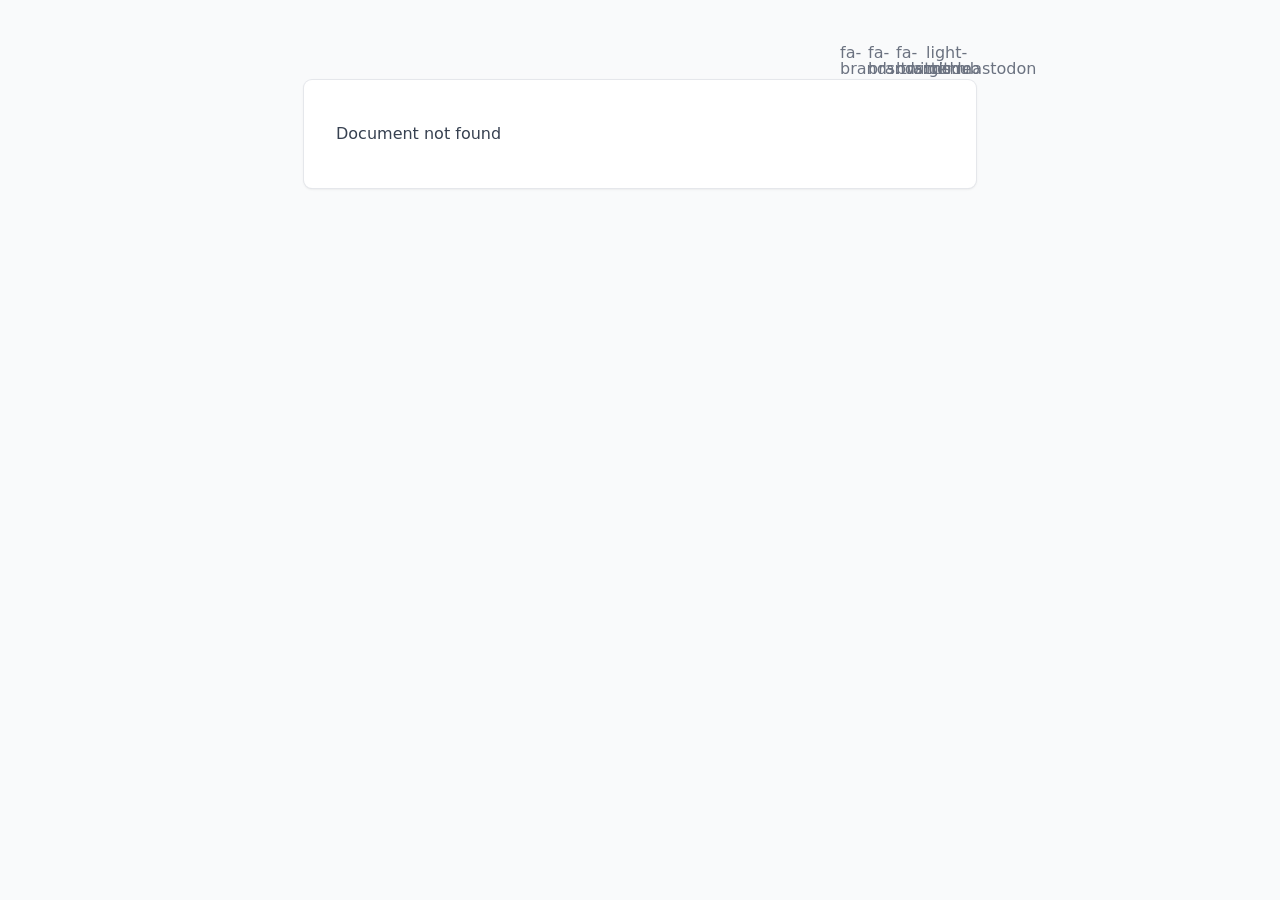
<file: 200.html>
<!DOCTYPE html><html><head><meta charset="utf-8">
<meta name="viewport" content="width=device-width, initial-scale=1">
<style>/*! tailwindcss v3.4.3 | MIT License | https://tailwindcss.com*/*,:after,:before{border:0 solid #e5e7eb;box-sizing:border-box}:after,:before{--tw-content:""}:host,html{line-height:1.5;-webkit-text-size-adjust:100%;font-family:ui-sans-serif,system-ui,sans-serif,Apple Color Emoji,Segoe UI Emoji,Segoe UI Symbol,Noto Color Emoji;font-feature-settings:normal;font-variation-settings:normal;tab-size:4;-webkit-tap-highlight-color:transparent}body{line-height:inherit;margin:0}hr{border-top-width:1px;color:inherit;height:0}abbr:where([title]){-webkit-text-decoration:underline dotted;text-decoration:underline dotted}h1,h2,h3,h4,h5,h6{font-size:inherit;font-weight:inherit}a{color:inherit;text-decoration:inherit}b,strong{font-weight:bolder}code,kbd,pre,samp{font-family:ui-monospace,SFMono-Regular,Menlo,Monaco,Consolas,Liberation Mono,Courier New,monospace;font-feature-settings:normal;font-size:1em;font-variation-settings:normal}small{font-size:80%}sub,sup{font-size:75%;line-height:0;position:relative;vertical-align:initial}sub{bottom:-.25em}sup{top:-.5em}table{border-collapse:collapse;border-color:inherit;text-indent:0}button,input,optgroup,select,textarea{color:inherit;font-family:inherit;font-feature-settings:inherit;font-size:100%;font-variation-settings:inherit;font-weight:inherit;letter-spacing:inherit;line-height:inherit;margin:0;padding:0}button,select{text-transform:none}button,input:where([type=button]),input:where([type=reset]),input:where([type=submit]){-webkit-appearance:button;background-color:initial;background-image:none}:-moz-focusring{outline:auto}:-moz-ui-invalid{box-shadow:none}progress{vertical-align:initial}::-webkit-inner-spin-button,::-webkit-outer-spin-button{height:auto}[type=search]{-webkit-appearance:textfield;outline-offset:-2px}::-webkit-search-decoration{-webkit-appearance:none}::-webkit-file-upload-button{-webkit-appearance:button;font:inherit}summary{display:list-item}blockquote,dd,dl,figure,h1,h2,h3,h4,h5,h6,hr,p,pre{margin:0}fieldset{margin:0}fieldset,legend{padding:0}menu,ol,ul{list-style:none;margin:0;padding:0}dialog{padding:0}textarea{resize:vertical}input::placeholder,textarea::placeholder{color:#9ca3af;opacity:1}[role=button],button{cursor:pointer}:disabled{cursor:default}audio,canvas,embed,iframe,img,object,svg,video{display:block;vertical-align:middle}img,video{height:auto;max-width:100%}[hidden]{display:none}*,::backdrop,:after,:before{--tw-border-spacing-x:0;--tw-border-spacing-y:0;--tw-translate-x:0;--tw-translate-y:0;--tw-rotate:0;--tw-skew-x:0;--tw-skew-y:0;--tw-scale-x:1;--tw-scale-y:1;--tw-pan-x: ;--tw-pan-y: ;--tw-pinch-zoom: ;--tw-scroll-snap-strictness:proximity;--tw-gradient-from-position: ;--tw-gradient-via-position: ;--tw-gradient-to-position: ;--tw-ordinal: ;--tw-slashed-zero: ;--tw-numeric-figure: ;--tw-numeric-spacing: ;--tw-numeric-fraction: ;--tw-ring-inset: ;--tw-ring-offset-width:0px;--tw-ring-offset-color:#fff;--tw-ring-color:#3b82f680;--tw-ring-offset-shadow:0 0 #0000;--tw-ring-shadow:0 0 #0000;--tw-shadow:0 0 #0000;--tw-shadow-colored:0 0 #0000;--tw-blur: ;--tw-brightness: ;--tw-contrast: ;--tw-grayscale: ;--tw-hue-rotate: ;--tw-invert: ;--tw-saturate: ;--tw-sepia: ;--tw-drop-shadow: ;--tw-backdrop-blur: ;--tw-backdrop-brightness: ;--tw-backdrop-contrast: ;--tw-backdrop-grayscale: ;--tw-backdrop-hue-rotate: ;--tw-backdrop-invert: ;--tw-backdrop-opacity: ;--tw-backdrop-saturate: ;--tw-backdrop-sepia: ;--tw-contain-size: ;--tw-contain-layout: ;--tw-contain-paint: ;--tw-contain-style: }.prose{color:var(--tw-prose-body);max-width:65ch}.prose :where(p):not(:where([class~=not-prose],[class~=not-prose] *)){margin-bottom:1.25em;margin-top:1.25em}.prose :where([class~=lead]):not(:where([class~=not-prose],[class~=not-prose] *)){color:var(--tw-prose-lead);font-size:1.25em;line-height:1.6;margin-bottom:1.2em;margin-top:1.2em}.prose :where(a):not(:where([class~=not-prose],[class~=not-prose] *)){color:var(--tw-prose-links);font-weight:500;text-decoration:underline}.prose :where(strong):not(:where([class~=not-prose],[class~=not-prose] *)){color:var(--tw-prose-bold);font-weight:600}.prose :where(a strong):not(:where([class~=not-prose],[class~=not-prose] *)){color:inherit}.prose :where(blockquote strong):not(:where([class~=not-prose],[class~=not-prose] *)){color:inherit}.prose :where(thead th strong):not(:where([class~=not-prose],[class~=not-prose] *)){color:inherit}.prose :where(ol):not(:where([class~=not-prose],[class~=not-prose] *)){list-style-type:decimal;margin-bottom:1.25em;margin-top:1.25em;padding-inline-start:1.625em}.prose :where(ol[type=A]):not(:where([class~=not-prose],[class~=not-prose] *)){list-style-type:upper-alpha}.prose :where(ol[type=a]):not(:where([class~=not-prose],[class~=not-prose] *)){list-style-type:lower-alpha}.prose :where(ol[type=A s]):not(:where([class~=not-prose],[class~=not-prose] *)){list-style-type:upper-alpha}.prose :where(ol[type=a s]):not(:where([class~=not-prose],[class~=not-prose] *)){list-style-type:lower-alpha}.prose :where(ol[type=I]):not(:where([class~=not-prose],[class~=not-prose] *)){list-style-type:upper-roman}.prose :where(ol[type=i]):not(:where([class~=not-prose],[class~=not-prose] *)){list-style-type:lower-roman}.prose :where(ol[type=I s]):not(:where([class~=not-prose],[class~=not-prose] *)){list-style-type:upper-roman}.prose :where(ol[type=i s]):not(:where([class~=not-prose],[class~=not-prose] *)){list-style-type:lower-roman}.prose :where(ol[type="1"]):not(:where([class~=not-prose],[class~=not-prose] *)){list-style-type:decimal}.prose :where(ul):not(:where([class~=not-prose],[class~=not-prose] *)){list-style-type:disc;margin-bottom:1.25em;margin-top:1.25em;padding-inline-start:1.625em}.prose :where(ol>li):not(:where([class~=not-prose],[class~=not-prose] *))::marker{color:var(--tw-prose-counters);font-weight:400}.prose :where(ul>li):not(:where([class~=not-prose],[class~=not-prose] *))::marker{color:var(--tw-prose-bullets)}.prose :where(dt):not(:where([class~=not-prose],[class~=not-prose] *)){color:var(--tw-prose-headings);font-weight:600;margin-top:1.25em}.prose :where(hr):not(:where([class~=not-prose],[class~=not-prose] *)){border-color:var(--tw-prose-hr);border-top-width:1px;margin-bottom:3em;margin-top:3em}.prose :where(blockquote):not(:where([class~=not-prose],[class~=not-prose] *)){border-inline-start-color:var(--tw-prose-quote-borders);border-inline-start-width:.25rem;color:var(--tw-prose-quotes);font-style:italic;font-weight:500;margin-bottom:1.6em;margin-top:1.6em;padding-inline-start:1em;quotes:"\201C""\201D""\2018""\2019"}.prose :where(blockquote p:first-of-type):not(:where([class~=not-prose],[class~=not-prose] *)):before{content:open-quote}.prose :where(blockquote p:last-of-type):not(:where([class~=not-prose],[class~=not-prose] *)):after{content:close-quote}.prose :where(h1):not(:where([class~=not-prose],[class~=not-prose] *)){color:var(--tw-prose-headings);font-size:2.25em;font-weight:800;line-height:1.1111111;margin-bottom:.8888889em;margin-top:0}.prose :where(h1 strong):not(:where([class~=not-prose],[class~=not-prose] *)){color:inherit;font-weight:900}.prose :where(h2):not(:where([class~=not-prose],[class~=not-prose] *)){color:var(--tw-prose-headings);font-size:1.5em;font-weight:700;line-height:1.3333333;margin-bottom:1em;margin-top:2em}.prose :where(h2 strong):not(:where([class~=not-prose],[class~=not-prose] *)){color:inherit;font-weight:800}.prose :where(h3):not(:where([class~=not-prose],[class~=not-prose] *)){color:var(--tw-prose-headings);font-size:1.25em;font-weight:600;line-height:1.6;margin-bottom:.6em;margin-top:1.6em}.prose :where(h3 strong):not(:where([class~=not-prose],[class~=not-prose] *)){color:inherit;font-weight:700}.prose :where(h4):not(:where([class~=not-prose],[class~=not-prose] *)){color:var(--tw-prose-headings);font-weight:600;line-height:1.5;margin-bottom:.5em;margin-top:1.5em}.prose :where(h4 strong):not(:where([class~=not-prose],[class~=not-prose] *)){color:inherit;font-weight:700}.prose :where(img):not(:where([class~=not-prose],[class~=not-prose] *)){margin-bottom:2em;margin-top:2em}.prose :where(picture):not(:where([class~=not-prose],[class~=not-prose] *)){display:block;margin-bottom:2em;margin-top:2em}.prose :where(video):not(:where([class~=not-prose],[class~=not-prose] *)){margin-bottom:2em;margin-top:2em}.prose :where(kbd):not(:where([class~=not-prose],[class~=not-prose] *)){border-radius:.3125rem;box-shadow:0 0 0 1px rgb(var(--tw-prose-kbd-shadows)/10%),0 3px 0 rgb(var(--tw-prose-kbd-shadows)/10%);color:var(--tw-prose-kbd);font-family:inherit;font-size:.875em;font-weight:500;padding-inline-end:.375em;padding-bottom:.1875em;padding-top:.1875em;padding-inline-start:.375em}.prose :where(code):not(:where([class~=not-prose],[class~=not-prose] *)){color:var(--tw-prose-code);font-size:.875em;font-weight:600}.prose :where(code):not(:where([class~=not-prose],[class~=not-prose] *)):before{content:"`"}.prose :where(code):not(:where([class~=not-prose],[class~=not-prose] *)):after{content:"`"}.prose :where(a code):not(:where([class~=not-prose],[class~=not-prose] *)){color:inherit}.prose :where(h1 code):not(:where([class~=not-prose],[class~=not-prose] *)){color:inherit}.prose :where(h2 code):not(:where([class~=not-prose],[class~=not-prose] *)){color:inherit;font-size:.875em}.prose :where(h3 code):not(:where([class~=not-prose],[class~=not-prose] *)){color:inherit;font-size:.9em}.prose :where(h4 code):not(:where([class~=not-prose],[class~=not-prose] *)){color:inherit}.prose :where(blockquote code):not(:where([class~=not-prose],[class~=not-prose] *)){color:inherit}.prose :where(thead th code):not(:where([class~=not-prose],[class~=not-prose] *)){color:inherit}.prose :where(pre):not(:where([class~=not-prose],[class~=not-prose] *)){background-color:var(--tw-prose-pre-bg);border-radius:.375rem;color:var(--tw-prose-pre-code);font-size:.875em;font-weight:400;line-height:1.7142857;margin-bottom:1.7142857em;margin-top:1.7142857em;overflow-x:auto;padding-inline-end:1.1428571em;padding-bottom:.8571429em;padding-top:.8571429em;padding-inline-start:1.1428571em}.prose :where(pre code):not(:where([class~=not-prose],[class~=not-prose] *)){background-color:initial;border-radius:0;border-width:0;color:inherit;font-family:inherit;font-size:inherit;font-weight:inherit;line-height:inherit;padding:0}.prose :where(pre code):not(:where([class~=not-prose],[class~=not-prose] *)):before{content:none}.prose :where(pre code):not(:where([class~=not-prose],[class~=not-prose] *)):after{content:none}.prose :where(table):not(:where([class~=not-prose],[class~=not-prose] *)){font-size:.875em;line-height:1.7142857;margin-bottom:2em;margin-top:2em;table-layout:auto;text-align:start;width:100%}.prose :where(thead):not(:where([class~=not-prose],[class~=not-prose] *)){border-bottom-color:var(--tw-prose-th-borders);border-bottom-width:1px}.prose :where(thead th):not(:where([class~=not-prose],[class~=not-prose] *)){color:var(--tw-prose-headings);font-weight:600;padding-inline-end:.5714286em;padding-bottom:.5714286em;padding-inline-start:.5714286em;vertical-align:bottom}.prose :where(tbody tr):not(:where([class~=not-prose],[class~=not-prose] *)){border-bottom-color:var(--tw-prose-td-borders);border-bottom-width:1px}.prose :where(tbody tr:last-child):not(:where([class~=not-prose],[class~=not-prose] *)){border-bottom-width:0}.prose :where(tbody td):not(:where([class~=not-prose],[class~=not-prose] *)){vertical-align:initial}.prose :where(tfoot):not(:where([class~=not-prose],[class~=not-prose] *)){border-top-color:var(--tw-prose-th-borders);border-top-width:1px}.prose :where(tfoot td):not(:where([class~=not-prose],[class~=not-prose] *)){vertical-align:top}.prose :where(figure>*):not(:where([class~=not-prose],[class~=not-prose] *)){margin-bottom:0;margin-top:0}.prose :where(figcaption):not(:where([class~=not-prose],[class~=not-prose] *)){color:var(--tw-prose-captions);font-size:.875em;line-height:1.4285714;margin-top:.8571429em}.prose{--tw-prose-body:#374151;--tw-prose-headings:#111827;--tw-prose-lead:#4b5563;--tw-prose-links:#111827;--tw-prose-bold:#111827;--tw-prose-counters:#6b7280;--tw-prose-bullets:#d1d5db;--tw-prose-hr:#e5e7eb;--tw-prose-quotes:#111827;--tw-prose-quote-borders:#e5e7eb;--tw-prose-captions:#6b7280;--tw-prose-kbd:#111827;--tw-prose-kbd-shadows:17 24 39;--tw-prose-code:#111827;--tw-prose-pre-code:#e5e7eb;--tw-prose-pre-bg:#1f2937;--tw-prose-th-borders:#d1d5db;--tw-prose-td-borders:#e5e7eb;--tw-prose-invert-body:#d1d5db;--tw-prose-invert-headings:#fff;--tw-prose-invert-lead:#9ca3af;--tw-prose-invert-links:#fff;--tw-prose-invert-bold:#fff;--tw-prose-invert-counters:#9ca3af;--tw-prose-invert-bullets:#4b5563;--tw-prose-invert-hr:#374151;--tw-prose-invert-quotes:#f3f4f6;--tw-prose-invert-quote-borders:#374151;--tw-prose-invert-captions:#9ca3af;--tw-prose-invert-kbd:#fff;--tw-prose-invert-kbd-shadows:255 255 255;--tw-prose-invert-code:#fff;--tw-prose-invert-pre-code:#d1d5db;--tw-prose-invert-pre-bg:#00000080;--tw-prose-invert-th-borders:#4b5563;--tw-prose-invert-td-borders:#374151;font-size:1rem;line-height:1.75}.prose :where(picture>img):not(:where([class~=not-prose],[class~=not-prose] *)){margin-bottom:0;margin-top:0}.prose :where(li):not(:where([class~=not-prose],[class~=not-prose] *)){margin-bottom:.5em;margin-top:.5em}.prose :where(ol>li):not(:where([class~=not-prose],[class~=not-prose] *)){padding-inline-start:.375em}.prose :where(ul>li):not(:where([class~=not-prose],[class~=not-prose] *)){padding-inline-start:.375em}.prose :where(.prose>ul>li p):not(:where([class~=not-prose],[class~=not-prose] *)){margin-bottom:.75em;margin-top:.75em}.prose :where(.prose>ul>li>:first-child):not(:where([class~=not-prose],[class~=not-prose] *)){margin-top:1.25em}.prose :where(.prose>ul>li>:last-child):not(:where([class~=not-prose],[class~=not-prose] *)){margin-bottom:1.25em}.prose :where(.prose>ol>li>:first-child):not(:where([class~=not-prose],[class~=not-prose] *)){margin-top:1.25em}.prose :where(.prose>ol>li>:last-child):not(:where([class~=not-prose],[class~=not-prose] *)){margin-bottom:1.25em}.prose :where(ul ul,ul ol,ol ul,ol ol):not(:where([class~=not-prose],[class~=not-prose] *)){margin-bottom:.75em;margin-top:.75em}.prose :where(dl):not(:where([class~=not-prose],[class~=not-prose] *)){margin-bottom:1.25em;margin-top:1.25em}.prose :where(dd):not(:where([class~=not-prose],[class~=not-prose] *)){margin-top:.5em;padding-inline-start:1.625em}.prose :where(hr+*):not(:where([class~=not-prose],[class~=not-prose] *)){margin-top:0}.prose :where(h2+*):not(:where([class~=not-prose],[class~=not-prose] *)){margin-top:0}.prose :where(h3+*):not(:where([class~=not-prose],[class~=not-prose] *)){margin-top:0}.prose :where(h4+*):not(:where([class~=not-prose],[class~=not-prose] *)){margin-top:0}.prose :where(thead th:first-child):not(:where([class~=not-prose],[class~=not-prose] *)){padding-inline-start:0}.prose :where(thead th:last-child):not(:where([class~=not-prose],[class~=not-prose] *)){padding-inline-end:0}.prose :where(tbody td,tfoot td):not(:where([class~=not-prose],[class~=not-prose] *)){padding-inline-end:.5714286em;padding-bottom:.5714286em;padding-top:.5714286em;padding-inline-start:.5714286em}.prose :where(tbody td:first-child,tfoot td:first-child):not(:where([class~=not-prose],[class~=not-prose] *)){padding-inline-start:0}.prose :where(tbody td:last-child,tfoot td:last-child):not(:where([class~=not-prose],[class~=not-prose] *)){padding-inline-end:0}.prose :where(figure):not(:where([class~=not-prose],[class~=not-prose] *)){margin-bottom:2em;margin-top:2em}.prose :where(.prose>:first-child):not(:where([class~=not-prose],[class~=not-prose] *)){margin-top:0}.prose :where(.prose>:last-child):not(:where([class~=not-prose],[class~=not-prose] *)){margin-bottom:0}.sr-only{height:1px;margin:-1px;overflow:hidden;padding:0;position:absolute;width:1px;clip:rect(0,0,0,0);border-width:0;white-space:nowrap}.static{position:static}.m-auto{margin:auto}.mx-auto{margin-left:auto;margin-right:auto}.mr-6{margin-right:1.5rem}.block{display:block}.inline-block{display:inline-block}.flex{display:flex}.inline-flex{display:inline-flex}.h-4{height:1rem}.h-5{height:1.25rem}.w-4{width:1rem}.w-5{width:1.25rem}.max-w-2xl{max-width:42rem}.max-w-full{max-width:100%}.max-w-none{max-width:none}.items-center{align-items:center}.justify-between{justify-content:space-between}.gap-1{gap:.25rem}.space-x-3>:not([hidden])~:not([hidden]){--tw-space-x-reverse:0;margin-left:.75rem;margin-left:calc(.75rem*(1 - var(--tw-space-x-reverse)));margin-right:0;margin-right:calc(.75rem*var(--tw-space-x-reverse))}.overflow-x-auto{overflow-x:auto}.rounded{border-radius:.25rem}.bg-gray-50{--tw-bg-opacity:1;background-color:#f9fafb;background-color:rgb(249 250 251/var(--tw-bg-opacity))}.bg-gray-800{--tw-bg-opacity:1;background-color:#1f2937;background-color:rgb(31 41 55/var(--tw-bg-opacity))}.bg-white{--tw-bg-opacity:1;background-color:#fff;background-color:rgb(255 255 255/var(--tw-bg-opacity))}.px-3{padding-left:.75rem;padding-right:.75rem}.px-4{padding-left:1rem;padding-right:1rem}.py-1{padding-bottom:.25rem;padding-top:.25rem}.py-10{padding-bottom:2.5rem;padding-top:2.5rem}.py-4{padding-bottom:1rem;padding-top:1rem}.text-2xl{font-size:1.5rem;line-height:2rem}.font-bold{font-weight:700}.text-black{--tw-text-opacity:1;color:#000;color:rgb(0 0 0/var(--tw-text-opacity))}.text-gray-500{--tw-text-opacity:1;color:#6b7280;color:rgb(107 114 128/var(--tw-text-opacity))}.text-gray-700{--tw-text-opacity:1;color:#374151;color:rgb(55 65 81/var(--tw-text-opacity))}.text-white{--tw-text-opacity:1;color:#fff;color:rgb(255 255 255/var(--tw-text-opacity))}.no-underline{text-decoration-line:none}.ring-1{--tw-ring-offset-shadow:var(--tw-ring-inset) 0 0 0 var(--tw-ring-offset-width) var(--tw-ring-offset-color);--tw-ring-shadow:var(--tw-ring-inset) 0 0 0 calc(1px + var(--tw-ring-offset-width)) var(--tw-ring-color);box-shadow:var(--tw-ring-inset) 0 0 0 var(--tw-ring-offset-width) var(--tw-ring-offset-color),var(--tw-ring-inset) 0 0 0 calc(1px + var(--tw-ring-offset-width)) var(--tw-ring-color),0 0 #0000;box-shadow:var(--tw-ring-offset-shadow),var(--tw-ring-shadow),var(--tw-shadow,0 0 #0000)}.ring-gray-200{--tw-ring-opacity:1;--tw-ring-color:rgb(229 231 235/var(--tw-ring-opacity))}.transition{transition-duration:.15s;transition-property:color,background-color,border-color,text-decoration-color,fill,stroke,opacity,box-shadow,transform,filter,-webkit-backdrop-filter;transition-property:color,background-color,border-color,text-decoration-color,fill,stroke,opacity,box-shadow,transform,filter,backdrop-filter;transition-property:color,background-color,border-color,text-decoration-color,fill,stroke,opacity,box-shadow,transform,filter,backdrop-filter,-webkit-backdrop-filter;transition-timing-function:cubic-bezier(.4,0,.2,1)}.dark\:prose-invert:is(.dark *){--tw-prose-body:var(--tw-prose-invert-body);--tw-prose-headings:var(--tw-prose-invert-headings);--tw-prose-lead:var(--tw-prose-invert-lead);--tw-prose-links:var(--tw-prose-invert-links);--tw-prose-bold:var(--tw-prose-invert-bold);--tw-prose-counters:var(--tw-prose-invert-counters);--tw-prose-bullets:var(--tw-prose-invert-bullets);--tw-prose-hr:var(--tw-prose-invert-hr);--tw-prose-quotes:var(--tw-prose-invert-quotes);--tw-prose-quote-borders:var(--tw-prose-invert-quote-borders);--tw-prose-captions:var(--tw-prose-invert-captions);--tw-prose-kbd:var(--tw-prose-invert-kbd);--tw-prose-kbd-shadows:var(--tw-prose-invert-kbd-shadows);--tw-prose-code:var(--tw-prose-invert-code);--tw-prose-pre-code:var(--tw-prose-invert-pre-code);--tw-prose-pre-bg:var(--tw-prose-invert-pre-bg);--tw-prose-th-borders:var(--tw-prose-invert-th-borders);--tw-prose-td-borders:var(--tw-prose-invert-td-borders)}.hover\:text-gray-700:hover{--tw-text-opacity:1;color:#374151;color:rgb(55 65 81/var(--tw-text-opacity))}.prose-a\:border-b :is(:where(a):not(:where([class~=not-prose],[class~=not-prose] *))){border-bottom-width:1px}.prose-a\:border-dashed :is(:where(a):not(:where([class~=not-prose],[class~=not-prose] *))){border-style:dashed}.prose-a\:font-normal :is(:where(a):not(:where([class~=not-prose],[class~=not-prose] *))){font-weight:400}.prose-a\:no-underline :is(:where(a):not(:where([class~=not-prose],[class~=not-prose] *))){text-decoration-line:none}.hover\:prose-a\:border-solid :is(:where(a):not(:where([class~=not-prose],[class~=not-prose] *))):hover{border-style:solid}.hover\:prose-a\:border-primary-400 :is(:where(a):not(:where([class~=not-prose],[class~=not-prose] *))):hover{--tw-border-opacity:1;border-color:#34d399;border-color:rgb(52 211 153/var(--tw-border-opacity))}.hover\:prose-a\:text-primary-400 :is(:where(a):not(:where([class~=not-prose],[class~=not-prose] *))):hover{--tw-text-opacity:1;color:#34d399;color:rgb(52 211 153/var(--tw-text-opacity))}.prose-pre\:bg-gray-100 :is(:where(pre):not(:where([class~=not-prose],[class~=not-prose] *))){--tw-bg-opacity:1;background-color:#f3f4f6;background-color:rgb(243 244 246/var(--tw-bg-opacity))}.dark\:bg-gray-200:is(.dark *){--tw-bg-opacity:1;background-color:#e5e7eb;background-color:rgb(229 231 235/var(--tw-bg-opacity))}.dark\:bg-gray-800:is(.dark *){--tw-bg-opacity:1;background-color:#1f2937;background-color:rgb(31 41 55/var(--tw-bg-opacity))}.dark\:bg-gray-900:is(.dark *){--tw-bg-opacity:1;background-color:#111827;background-color:rgb(17 24 39/var(--tw-bg-opacity))}.dark\:text-gray-100:is(.dark *){--tw-text-opacity:1;color:#f3f4f6;color:rgb(243 244 246/var(--tw-text-opacity))}.dark\:text-gray-200:is(.dark *){--tw-text-opacity:1;color:#e5e7eb;color:rgb(229 231 235/var(--tw-text-opacity))}.dark\:text-gray-300:is(.dark *){--tw-text-opacity:1;color:#d1d5db;color:rgb(209 213 219/var(--tw-text-opacity))}.dark\:text-gray-950:is(.dark *){--tw-text-opacity:1;color:#030712;color:rgb(3 7 18/var(--tw-text-opacity))}.dark\:ring-gray-700:is(.dark *){--tw-ring-opacity:1;--tw-ring-color:rgb(55 65 81/var(--tw-ring-opacity))}.dark\:hover\:text-gray-300:hover:is(.dark *){--tw-text-opacity:1;color:#d1d5db;color:rgb(209 213 219/var(--tw-text-opacity))}.dark\:prose-pre\:bg-gray-900 :is(:where(pre):not(:where([class~=not-prose],[class~=not-prose] *))):is(.dark *){--tw-bg-opacity:1;background-color:#111827;background-color:rgb(17 24 39/var(--tw-bg-opacity))}@media (min-width:640px){.sm\:rounded{border-radius:.25rem}.sm\:rounded-lg{border-radius:.5rem}.sm\:px-8{padding-left:2rem;padding-right:2rem}.sm\:pb-10{padding-bottom:2.5rem}.sm\:pt-6{padding-top:1.5rem}.sm\:shadow{--tw-shadow:0 1px 3px 0 #0000001a,0 1px 2px -1px #0000001a;--tw-shadow-colored:0 1px 3px 0 var(--tw-shadow-color),0 1px 2px -1px var(--tw-shadow-color);box-shadow:0 0 #0000,0 0 #0000,0 1px 3px 0 #0000001a,0 1px 2px -1px #0000001a;box-shadow:var(--tw-ring-offset-shadow,0 0 #0000),var(--tw-ring-shadow,0 0 #0000),var(--tw-shadow)}}</style>
<style>.icon[data-v-a3570205]{display:inline-block;vertical-align:middle}</style>
<style>body{--tw-bg-opacity:1;background-color:#f9fafb;background-color:rgb(249 250 251/var(--tw-bg-opacity));--tw-text-opacity:1;color:#000;color:rgb(0 0 0/var(--tw-text-opacity))}body:is(.dark *){--tw-bg-opacity:1;background-color:#111827;background-color:rgb(17 24 39/var(--tw-bg-opacity));--tw-text-opacity:1;color:#fff;color:rgb(255 255 255/var(--tw-text-opacity))}</style>
<link rel="stylesheet" href="/_nuxt/entry.B01pm8up.css">
<link rel="modulepreload" as="script" crossorigin href="/_nuxt/Dbvayov6.js">
<link rel="prefetch" as="script" crossorigin href="/_nuxt/C_Q9mblU.js">
<link rel="prefetch" as="script" crossorigin href="/_nuxt/NBIgzbuy.js">
<link rel="prefetch" as="script" crossorigin href="/_nuxt/sSk5ICDs.js">
<link rel="prefetch" as="style" href="/_nuxt/useStudio.DQBpI6QD.css">
<link rel="prefetch" as="script" crossorigin href="/_nuxt/BLI1DKic.js">
<link rel="prefetch" as="script" crossorigin href="/_nuxt/BY4wfaJS.js">
<link rel="prefetch" as="script" crossorigin href="/_nuxt/CGw4xOm4.js">
<script type="module" src="/_nuxt/Dbvayov6.js" crossorigin></script><script>"use strict";(()=>{const a=window,e=document.documentElement,c=window.localStorage,d=["dark","light"],n=c&&c.getItem&&c.getItem("nuxt-color-mode")||"system";let l=n==="system"?f():n;const i=e.getAttribute("data-color-mode-forced");i&&(l=i),r(l),a["__NUXT_COLOR_MODE__"]={preference:n,value:l,getColorScheme:f,addColorScheme:r,removeColorScheme:u};function r(o){const t=""+o+"",s="";e.classList?e.classList.add(t):e.className+=" "+t,s&&e.setAttribute("data-"+s,o)}function u(o){const t=""+o+"",s="";e.classList?e.classList.remove(t):e.className=e.className.replace(new RegExp(t,"g"),""),s&&e.removeAttribute("data-"+s)}function m(o){return a.matchMedia("(prefers-color-scheme"+o+")")}function f(){if(a.matchMedia&&m("").media!=="not all"){for(const o of d)if(m(":"+o).matches)return o}return"light"}})();
</script></head><body><div id="__nuxt"></div><div id="teleports"></div><script type="application/json" id="__NUXT_DATA__" data-ssr="false">[{"_errors":1,"serverRendered":2,"data":3,"state":4,"once":5},{},false,{},{},["Set"]]</script>
<script>window.__NUXT__={};window.__NUXT__.config={public:{studio:{apiURL:"https://api.nuxt.studio",iframeMessagingAllowedOrigins:""},mdc:{components:{prose:true,map:{p:"prose-p",a:"prose-a",blockquote:"prose-blockquote","code-inline":"prose-code-inline",code:"ProseCodeInline",em:"prose-em",h1:"prose-h1",h2:"prose-h2",h3:"prose-h3",h4:"prose-h4",h5:"prose-h5",h6:"prose-h6",hr:"prose-hr",img:"prose-img",ul:"prose-ul",ol:"prose-ol",li:"prose-li",strong:"prose-strong",table:"prose-table",thead:"prose-thead",tbody:"prose-tbody",td:"prose-td",th:"prose-th",tr:"prose-tr"}},headings:{anchorLinks:{h1:false,h2:true,h3:true,h4:true,h5:false,h6:false}}},content:{locales:[],defaultLocale:"",integrity:1712229745017,experimental:{stripQueryParameters:false,advanceQuery:false,clientDB:false},respectPathCase:false,api:{baseURL:"/api/_content"},navigation:{fields:["layout"]},tags:{p:"prose-p",a:"prose-a",blockquote:"prose-blockquote","code-inline":"prose-code-inline",code:"ProseCodeInline",em:"prose-em",h1:"prose-h1",h2:"prose-h2",h3:"prose-h3",h4:"prose-h4",h5:"prose-h5",h6:"prose-h6",hr:"prose-hr",img:"prose-img",ul:"prose-ul",ol:"prose-ol",li:"prose-li",strong:"prose-strong",table:"prose-table",thead:"prose-thead",tbody:"prose-tbody",td:"prose-td",th:"prose-th",tr:"prose-tr"},highlight:{theme:{dark:"github-dark",default:"github-light"},highlighter:"shiki",langs:["js","jsx","json","ts","tsx","vue","css","html","vue","bash","md","mdc","yaml"]},wsUrl:"",documentDriven:{page:true,navigation:true,surround:true,globals:{},layoutFallbacks:["theme"],injectPage:true},host:"",trailingSlash:false,search:"",contentHead:true,anchorLinks:{depth:4,exclude:[1]}}},app:{baseURL:"/",buildAssetsDir:"/_nuxt/",cdnURL:""}}</script></body></html>
</file>
<file: _nuxt/entry.B01pm8up.css>
.icon[data-v-a3570205]{display:inline-block;vertical-align:middle}body{--tw-bg-opacity:1;background-color:#f9fafb;background-color:rgb(249 250 251/var(--tw-bg-opacity));--tw-text-opacity:1;color:#000;color:rgb(0 0 0/var(--tw-text-opacity))}body:is(.dark *){--tw-bg-opacity:1;background-color:#111827;background-color:rgb(17 24 39/var(--tw-bg-opacity));--tw-text-opacity:1;color:#fff;color:rgb(255 255 255/var(--tw-text-opacity))}
</file>
<file: _nuxt/useStudio.DQBpI6QD.css>
body.__preview_enabled{padding-bottom:50px}#__nuxt_preview[data-v-c046c763]{align-items:center;-webkit-backdrop-filter:blur(20px);backdrop-filter:blur(20px);background:#ffffff4d;border-top:1px solid #eee;bottom:-60px;color:#000;display:flex;font-family:Helvetica,sans-serif;font-size:16px;font-weight:500;gap:10px;height:50px;justify-content:center;left:0;position:fixed;right:0;transition:bottom .3s ease-in-out;z-index:10000}#__nuxt_preview.__preview_ready[data-v-c046c763]{bottom:0}#__preview_background[data-v-c046c763]{-webkit-backdrop-filter:blur(8px);backdrop-filter:blur(8px);background:#ffffff4d;height:100vh;left:0;position:fixed;top:0;width:100vw;z-index:9000}#__preview_loader[data-v-c046c763]{align-items:center;color:#000;display:flex;flex-direction:column;font-family:system-ui,-apple-system,BlinkMacSystemFont,Segoe UI,Roboto,Oxygen,Ubuntu,Cantarell,Open Sans,Helvetica Neue,sans-serif;font-size:1.4rem;gap:8px;left:50%;position:fixed;top:50%;transform:translate(-50%,-50%);z-index:9500}#__preview_loader p[data-v-c046c763]{margin:10px 0}.dark #__preview_background[data-v-c046c763],.dark-mode #__preview_background[data-v-c046c763]{background:#0000004d}.dark #__preview_loader[data-v-c046c763],.dark-mode #__preview_loader[data-v-c046c763]{color:#fff}.preview-loading-enter-active[data-v-c046c763],.preview-loading-leave-active[data-v-c046c763]{transition:opacity .4s}.preview-loading-enter[data-v-c046c763],.preview-loading-leave-to[data-v-c046c763]{opacity:0}#__preview_loading_icon[data-v-c046c763]{animation:spin-c046c763 1s linear infinite}.dark #__nuxt_preview[data-v-c046c763],.dark-mode #__nuxt_preview[data-v-c046c763]{background:#0000004d;border-top:1px solid #111;color:#fff}#__nuxt_preview svg[data-v-c046c763]{color:#000;display:inline-block;height:30px;width:30px}.dark #__nuxt_preview svg[data-v-c046c763],.dark-mode #__nuxt_preview svg[data-v-c046c763]{color:#fff}button[data-v-c046c763]{background:transparent;border:1px solid rgba(0,0,0,.2);border-radius:3px;box-shadow:none;color:#000c;cursor:pointer;display:inline-block;font-size:14px;font-weight:400;line-height:1rem;margin:0;padding:4px 10px;text-align:center;transition:none;width:auto}button[data-v-c046c763]:hover{border-color:#0006;color:#000000e6}.dark button[data-v-c046c763],.dark-mode button[data-v-c046c763]{border-color:#fff3;color:#d3d3d3}.dark button[data-v-c046c763]:hover,.dark-mode button[data-v-c046c763]:hover{border-color:#fff6;color:#fff}#__nuxt_preview button[data-v-c046c763]:focus,#__nuxt_preview button[data-v-c046c763]:hover{background:#0000001a}#__nuxt_preview button[data-v-c046c763]:active{background:#0003}.dark #__nuxt_preview button[data-v-c046c763],.dark-mode #__nuxt_preview button[data-v-c046c763]{border:1px solid hsla(0,0%,100%,.2);color:#fffc}.dark #__nuxt_preview button[data-v-c046c763]:hover,.dark-mode #__nuxt_preview button[data-v-c046c763]:focus{background:#ffffff1a}.dark #__nuxt_preview button[data-v-c046c763]:active,.dark-mode #__nuxt_preview button[data-v-c046c763]:active{background:#fff3}a[data-v-c046c763]{font-weight:600}#__nuxt_preview.__preview_refreshing button[data-v-c046c763],#__nuxt_preview.__preview_refreshing span[data-v-c046c763],#__nuxt_preview.__preview_refreshing svg[data-v-c046c763]{animation:nuxt_pulsate-c046c763 1s ease-out;animation-iteration-count:infinite;opacity:.5}@keyframes nuxt_pulsate-c046c763{0%{opacity:1}50%{opacity:.5}to{opacity:1}}@keyframes spin-c046c763{0%{transform:rotate(1turn)}to{transform:rotate(0)}}
</file>
